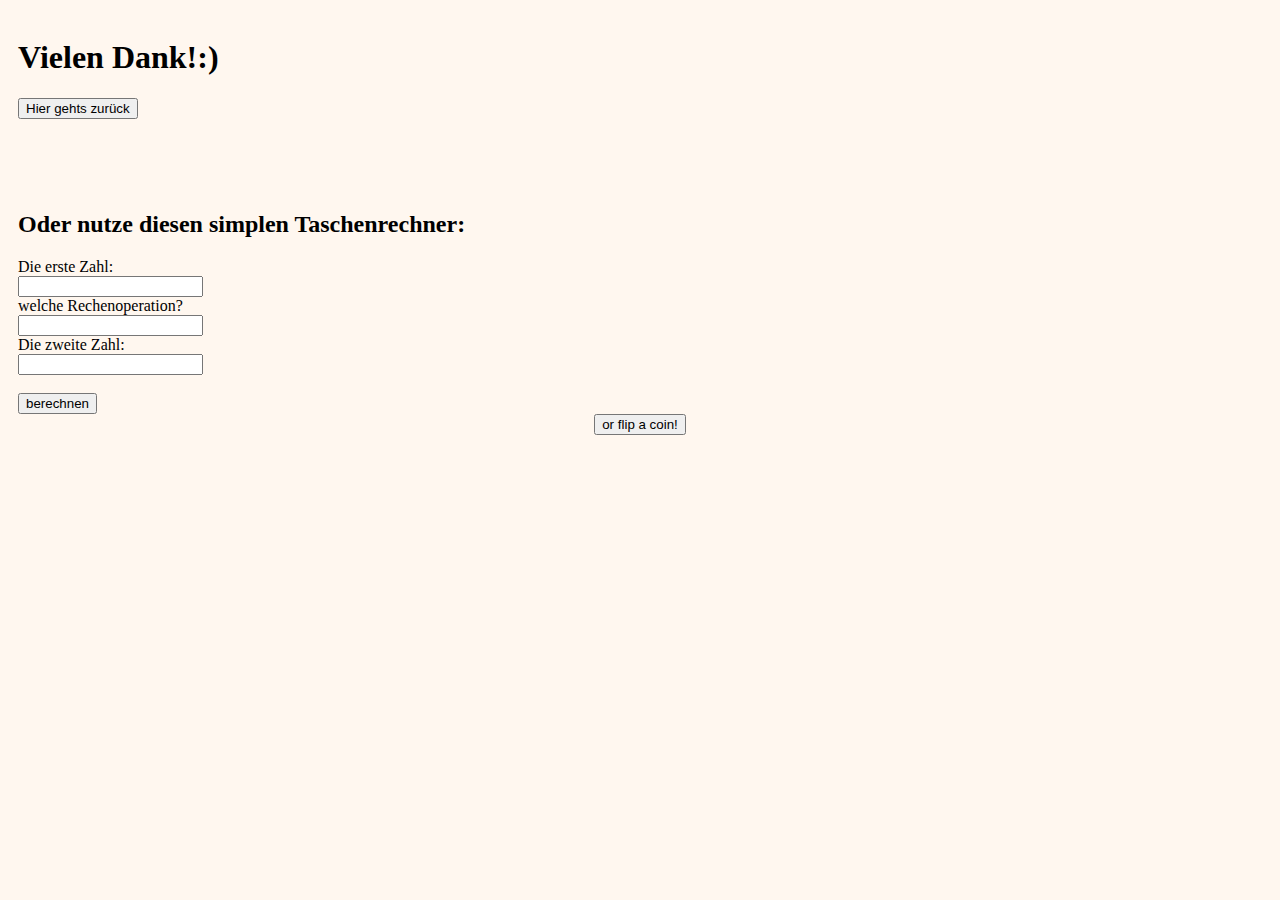
<file: danke.html>
<!DOCTYPE html>
<html lang="de">
<head>
    <meta charset="UTF-8">
    <meta http-equiv="X-UA-Compatible" content="IE=edge">
    <meta name="viewport" content="width=device-width, initial-scale=1.0">
    <link rel="stylesheet" href="style.css">
    <script src="Script.js"></script>
    <title>Danke dir!</title>
</head>
<body>
    <h1>Vielen Dank!:)</h1>
    <form action="/HTML/index.html">
        <button type="submit" value="Zurück">Hier gehts zurück</button>
    </form>
    <div>
        <br><br><br><br>
        <h2>Oder nutze diesen simplen Taschenrechner:</h2>
        <form>
			<label for="Zahl1">Die erste Zahl:</label>
			<br>
			<input type="number" id="Zahl1" name="Zahl1">
			<br>
			<label for="operator">welche Rechenoperation?</label>
			<br>
			<input type="text" id="operator" name="operator">
			<br>
            <label for="Zahl2">Die zweite Zahl:</label>
			<br>
			<input type="number" id="Zahl2" name="Zahl2">
			<br>
			<br>
			<button type="button" onclick="rechner()">berechnen</button>
		</form>
    </div>
    <div id="centered">
        <button type="button" onclick="coinFlip();">or flip a coin!</button>
    </div>
</body>
</html>
</file>
<file: style.css>
/*
#div1 {
    background-color: whitesmoke;
}
*/
#animation {
    position: relative;
    animation-name: spin;
    animation-duration: 3s;
    animation-iteration-count: infinite;
  }
  
  @keyframes spin {
    0%   {left:0px; transform: rotate(0deg);}
    25%  {left:300px; transform: rotate(10deg);}
    50%  {left:0px; transform: rotate(0deg);}
    75%  {left:-400px; transform: rotate(-10deg);}
    100% {left:0px; transform: rotate(0deg);}
  }

iframe {
    align-self: center;
}

#centered {
    text-align: center;
}

body {
    background-color: rgb(255, 247, 239);
    padding: 10px;
}

img {
    padding-left: 400px;
    align-self: center;
}

table {
    align-self: center;
    font-family: Arial, Helvetica, sans-serif;
    border-collapse: collapse;
    width: 100%;
}

th {
    background-color: black;
    color: #ffffff;
}

td, th {
    border-left: 1px solid #ffffff;
    border-right: 1px solid #ffffff;
    text-align: left;
    padding: 8px;
}

tr:nth-child(even) {
    background-color: #dddddd;
}
</file>
